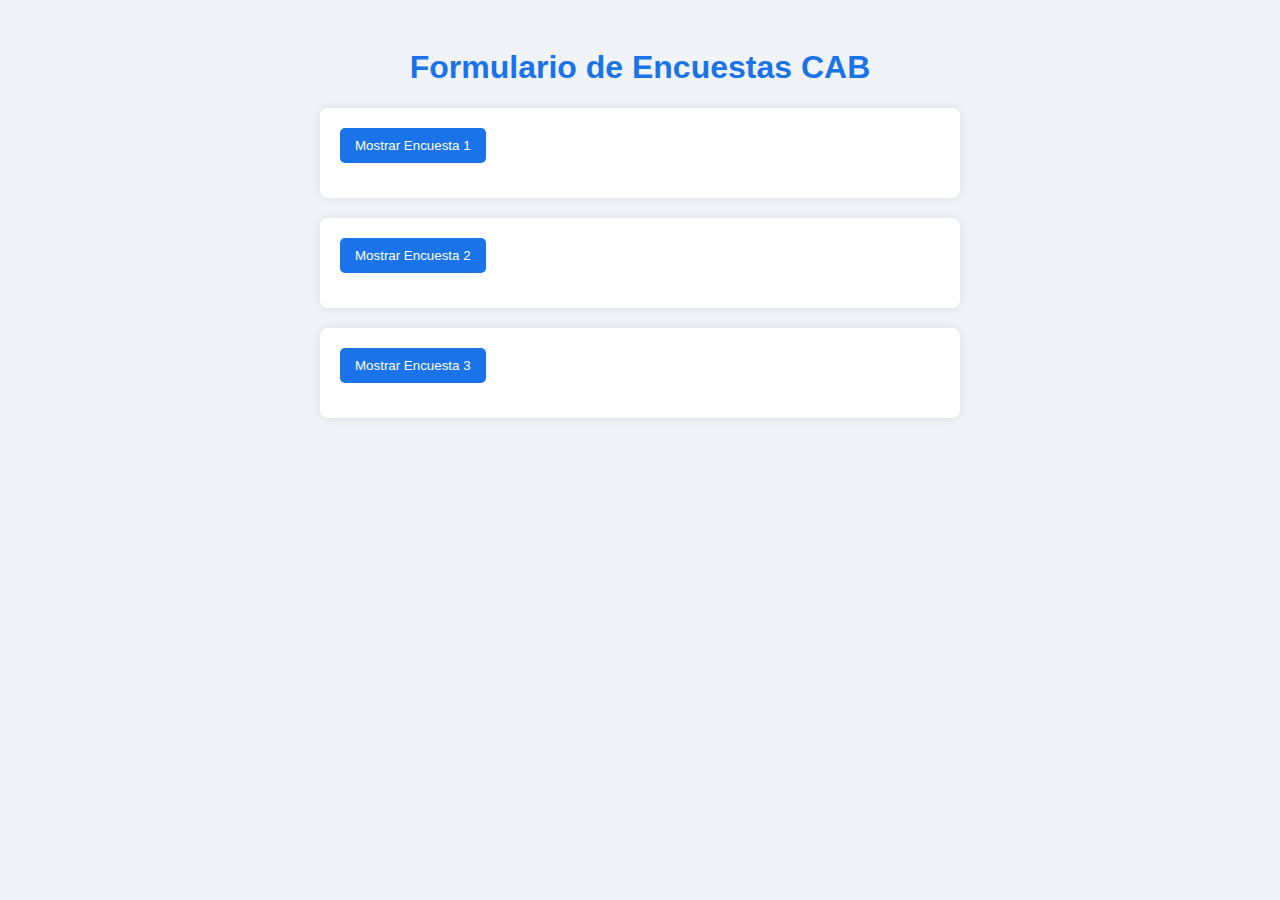
<file: index.html>
<!DOCTYPE html>
<html lang="es">
<head>
  <meta charset="UTF-8">
  <title>Encuestas CAB</title>
  <link rel="stylesheet" href="styles.css">
</head>
<body>
  <h1>Formulario de Encuestas CAB</h1>

  <div class="formulario">
    <button onclick="toggleForm('encuesta1')">Mostrar Encuesta 1</button>
    <form id="encuesta1" class="hidden">
      <h2>Encuesta 1</h2>
      

  <label> Fecha de entrevista: <input type="date" name="fecha" /></label>
  <label> Número de boleta: <input type="text" name="boleta" /></label>

  <h3>DATOS GENERALES</h3>
  <label>Departamento: <input type="text" name="departamento" /></label>
  <label>Municipio: <input type="text" name="municipio" /></label>
  <label>Seleccione comunidad: <input type="text" name="comunidad" /></label>
  <label>Nombre del encuestador: <input type="text" name="encuestador" /></label>

  <p>Sexo del encuestador:</p>
  <label><input type="radio" name="sexo_encuestador" value="Masculino" /> Masculino</label>
  <label><input type="radio" name="sexo_encuestador" value="Femenino" /> Femenino</label>

  <label>Nombre de la mujer: <input type="text" name="nombre_mujer" /></label>
  <label>Edad: <input type="number" name="edad" /></label>

  <p>Tipo de encuesta:</p>
  <label><input type="radio" name="tipo_encuesta" value="Embarazada" /> Embarazada</label>
  <label><input type="radio" name="tipo_encuesta" value="Madre niño/a menor de meses" /> Madre de niño/a menor de meses</label>
  <label><input type="radio" name="tipo_encuesta" value="Madre niño/a de 6 a 24 meses" /> Madre de niño/a de 6 a 24 meses</label>

  <h3>1. HIGIENE BÁSICA</h3>
  <p>¿Cuándo hay que lavarse las manos?</p>
  <label><input type="checkbox" name="lavarse[]" /> Antes de comer</label>
  <label><input type="checkbox" name="lavarse[]" /> Antes de cocinar</label>
  <label><input type="checkbox" name="lavarse[]" /> Antes de dar de comer</label>
  <label><input type="checkbox" name="lavarse[]" /> Después de usar la letrina</label>
  <label><input type="checkbox" name="lavarse[]" /> Después de cambiar pañales</label>
  <label><input type="checkbox" name="lavarse[]" /> Después de hacer la limpieza</label>
  <label><input type="checkbox" name="lavarse[]" /> Después de tocar dinero</label>
  <label><input type="checkbox" name="lavarse[]" /> Cuando las tiene sucias</label>

  <h4>OBSERVACIÓN DE LA VIVIENDA</h4>
  <label><input type="checkbox" name="vivienda[]" /> Ambientes separados</label>
  <label><input type="checkbox" name="vivienda[]" /> Cocina limpia y ordenada</label>
  <label><input type="checkbox" name="vivienda[]" /> Camas tendidas</label>
  <label><input type="checkbox" name="vivienda[]" /> Floreros y recipientes de agua limpios</label>
  <label><input type="checkbox" name="vivienda[]" /> Ropa limpia y ordenada</label>

  <p>Fuera de la vivienda:</p>
  <label><input type="checkbox" name="vivienda[]" /> No hay basura acumulada o regada</label>
  <label><input type="checkbox" name="vivienda[]" /> No hay heces fecales o popó</label>
  <label><input type="checkbox" name="vivienda[]" /> Toneles tapados</label>
  <label><input type="checkbox" name="vivienda[]" /> Pilas limpias y cepilladas</label>
  <label><input type="checkbox" name="vivienda[]" /> Animales en corral (pollos, gallinas, patos, etc.)</label>
  <label><input type="checkbox" name="vivienda[]" /> Cunetas</label>
  <label><input type="checkbox" name="vivienda[]" /> Letrinas limpias (dentro y fuera)</label>

  <h3>2. AGUA Y ENFERMEDADES</h3>
  <p>¿El agua no desinfectada puede provocar enfermedades?</p>
  <label><input type="radio" name="agua_enferma" value="Sí" /> Sí</label>
  <label><input type="radio" name="agua_enferma" value="No" /> No</label>

  <p>¿Qué enfermedades puede provocar esta agua?</p>
  <label><input type="checkbox" name="enfermedades_agua[]" /> Diarrea, dolor de estómago, infección estomacal</label>
  <label><input type="checkbox" name="enfermedades_agua[]" /> Enfermedades de la piel</label>

  <h3>3. Purificación del agua</h3>
  <p>¿Qué métodos usan en casa?</p>
  <label><input type="checkbox" name="metodos_agua[]" /> Hervir el agua</label>
  <label><input type="checkbox" name="metodos_agua[]" /> Clorar</label>
  <label><input type="checkbox" name="metodos_agua[]" /> SODIS</label>
  <label><input type="checkbox" name="metodos_agua[]" /> Filtrar el agua</label>
  <label><input type="checkbox" name="metodos_agua[]" /> Agua embotellada</label>

  <p>¿El agua que toman está clorada?</p>
  <label><input type="radio" name="agua_clorada" value="Sí" /> Sí</label>
  <label><input type="radio" name="agua_clorada" value="No" /> No</label>

  <p>¿Qué enfermedades puede provocar el agua?</p>
  <label><input type="checkbox" name="agua_clorada_fuente[]" /> Clorada por la Municipalidad</label>
  <label><input type="checkbox" name="agua_clorada_fuente[]" /> Clorada en casa</label>

  <p>¿Está de acuerdo con que la municipalidad clore el agua?</p>
  <label><input type="radio" name="deacuerdo_clorar" value="Sí" /> Sí</label>
  <label><input type="radio" name="deacuerdo_clorar" value="No" /> No</label>

  <h3>4. SANEAMIENTO AMBIENTAL</h3>
  <p>¿Qué enfermedades producen las aguas usadas y que corren sobre la tierra?</p>
  <label><input type="checkbox" name="saneamiento_enfermedades[]" /> Diarrea, dolor de estómago, infección estomacal</label>
  <label><input type="checkbox" name="saneamiento_enfermedades[]" /> Enfermedades de la piel</label>

  <p>¿Sabe cómo evitar que el agua corra sobre la tierra en las comunidades?</p>
  <label><input type="radio" name="evitar_agua" value="Sí" /> Sí</label>
  <label><input type="radio" name="evitar_agua" value="No" /> No</label>

  <p>¿Qué se puede hacer?</p>
  <label><input type="checkbox" name="acciones_saneamiento[]" /> Drenajes a nivel de la vivienda (pozo séptico)</label>
  <label><input type="checkbox" name="acciones_saneamiento[]" /> Sumideros</label>
  <label><input type="checkbox" name="acciones_saneamiento[]" /> Drenajes a nivel de calles (alcantarillado municipal)</label>

  <h3>5. ATENCIÓN PRENATAL</h3>
  <p>¿Conoce cuántos controles debe tener una mujer durante el embarazo?</p>
  <label><input type="radio" name="controles_embarazo" value="Sí" /> Sí</label>
  <label><input type="radio" name="controles_embarazo" value="No" /> No</label>

  <p>¿Cuántos controles?</p>
  <label><input type="radio" name="numero_controles" value="1" /> 1</label>
  <label><input type="radio" name="numero_controles" value="2" /> 2</label>
  <label><input type="radio" name="numero_controles" value="3" /> 3</label>
  <label><input type="radio" name="numero_controles" value="4" /> 4</label>

  <h3>5. DISCAPACIDAD</h3>
  <p>¿Sabe qué es discapacidad?</p>
  <label><input type="radio" name="sabe_discapacidad" value="Sí" /> Sí</label>
  <label><input type="radio" name="sabe_discapacidad" value="No" /> No</label>

  <p>¿Qué es para usted la discapacidad?</p>
  <label><input type="checkbox" name="concepto_discapacidad[]" /> Es cuando un niño/a no puede caminar</label>
  <label><input type="checkbox" name="concepto_discapacidad[]" /> Cuando un niño/a su cabeza o cuerpo no se desarrollan</label>
  <label><input type="checkbox" name="concepto_discapacidad[]" /> Cuando un niño/a no habla, no escucha o no pone atención</label>

  <p>¿En su familia existen niños/as con alguna discapacidad?</p>
  <label><input type="radio" name="familia_discapacidad" value="Sí" /> Sí</label>
  <label><input type="radio" name="familia_discapacidad" value="No" /> No</label>

  <p>¿Qué actividades realizan con ellos?</p>
  <label><input type="checkbox" name="actividades_discapacidad[]" /> Llevarlo a rehabilitación</label>
  <label><input type="checkbox" name="actividades_discapacidad[]" /> Llevarlo a servicio de salud</label>
  <label><input type="checkbox" name="actividades_discapacidad[]" /> Llevarlo al centro de estimulación</label>
</form>
  </div>

  <div class="formulario">
    <button onclick="toggleForm('encuesta2')">Mostrar Encuesta 2</button>
    <form id="encuesta2" class="hidden">
      <h2>Encuesta 2</h2>
      
  <label> Fecha de entrevista: <input type="date" name="fecha2" /></label>
  <label> Número de boleta: <input type="text" name="boleta2" /></label>

  <h3>DATOS GENERALES</h3>
  <label>Departamento: <input type="text" name="departamento2" /></label>
  <label>Municipio: <input type="text" name="municipio2" /></label>
  <label>Seleccione comunidad: <input type="text" name="comunidad2" /></label>
  <label>Nombre del encuestador: <input type="text" name="encuestador2" /></label>

  <p>Sexo del encuestador:</p>
  <label><input type="radio" name="sexo_encuestador2" value="Masculino" /> Masculino</label>
  <label><input type="radio" name="sexo_encuestador2" value="Femenino" /> Femenino</label>

  <label>Nombre de la mujer: <input type="text" name="nombre_mujer2" /></label>
  <label>Edad: <input type="number" name="edad2" /></label>

  <p>Tipo de encuesta:</p>
  <label><input type="radio" name="tipo_encuesta2" value="Embarazada" /> Embarazada</label>
  <label><input type="radio" name="tipo_encuesta2" value="Madre niño/a menor de meses" /> Madre de niño/a menor de meses</label>
  <label><input type="radio" name="tipo_encuesta2" value="Madre niño/a de 6 a 24 meses" /> Madre de niño/a de 6 a 24 meses</label>

  <h3>1. HIGIENE BÁSICA</h3>
  <p>¿Cuándo hay que lavarse las manos?</p>
  <label><input type="checkbox" name="lavarse2[]" /> Antes de comer</label>
  <label><input type="checkbox" name="lavarse2[]" /> Antes de cocinar</label>
  <label><input type="checkbox" name="lavarse2[]" /> Antes de dar de comer</label>
  <label><input type="checkbox" name="lavarse2[]" /> Después de usar la letrina</label>
  <label><input type="checkbox" name="lavarse2[]" /> Después de cambiar pañales</label>
  <label><input type="checkbox" name="lavarse2[]" /> Después de hacer la limpieza</label>
  <label><input type="checkbox" name="lavarse2[]" /> Después de tocar dinero</label>
  <label><input type="checkbox" name="lavarse2[]" /> Cuando las tiene sucias</label>

  <h4>OBSERVACIÓN DE LA VIVIENDA</h4>
  <label><input type="checkbox" name="vivienda2[]" /> Ambientes separados</label>
  <label><input type="checkbox" name="vivienda2[]" /> Cocina limpia y ordenada</label>
  <label><input type="checkbox" name="vivienda2[]" /> Camas tendidas</label>
  <label><input type="checkbox" name="vivienda2[]" /> Floreros y recipientes de agua limpios</label>
  <label><input type="checkbox" name="vivienda2[]" /> Ropa limpia y ordenada</label>

  <p>Fuera de la vivienda:</p>
  <label><input type="checkbox" name="vivienda2[]" /> No hay basura acumulada o regada</label>
  <label><input type="checkbox" name="vivienda2[]" /> No hay heces fecales o popó</label>
  <label><input type="checkbox" name="vivienda2[]" /> Toneles tapados</label>
  <label><input type="checkbox" name="vivienda2[]" /> Pilas limpias y cepilladas</label>
  <label><input type="checkbox" name="vivienda2[]" /> Animales en corral (pollos, gallinas, patos, etc.)</label>
  <label><input type="checkbox" name="vivienda2[]" /> Cunetas</label>
  <label><input type="checkbox" name="vivienda2[]" /> Letrinas limpias (dentro y fuera)</label>

  <h3>2. AGUA Y ENFERMEDADES</h3>
  <p>¿El agua no desinfectada puede provocar enfermedades?</p>
  <label><input type="radio" name="agua_enferma2" value="Sí" /> Sí</label>
  <label><input type="radio" name="agua_enferma2" value="No" /> No</label>

  <p>¿Qué enfermedades puede provocar esta agua?</p>
  <label><input type="checkbox" name="enfermedades_agua2[]" /> Diarrea, dolor de estómago, infección estomacal</label>
  <label><input type="checkbox" name="enfermedades_agua2[]" /> Enfermedades de la piel</label>

  <h3>3. Purificación del agua</h3>
  <label><input type="checkbox" name="metodos_agua2[]" /> Hervir el agua</label>
  <label><input type="checkbox" name="metodos_agua2[]" /> Clorar</label>
  <label><input type="checkbox" name="metodos_agua2[]" /> SODIS</label>
  <label><input type="checkbox" name="metodos_agua2[]" /> Filtrar el agua</label>
  <label><input type="checkbox" name="metodos_agua2[]" /> Agua embotellada</label>

  <p>¿El agua que toman está clorada?</p>
  <label><input type="radio" name="agua_clorada2" value="Sí" /> Sí</label>
  <label><input type="radio" name="agua_clorada2" value="No" /> No</label>

  <p>¿Qué enfermedades puede provocar esa agua?</p>
  <label><input type="checkbox" name="agua_clorada_fuente2[]" /> Clorada por la Municipalidad</label>
  <label><input type="checkbox" name="agua_clorada_fuente2[]" /> Clorada en casa</label>

  <p>¿Está de acuerdo con que la municipalidad clore el agua?</p>
  <label><input type="radio" name="deacuerdo_clorar2" value="Sí" /> Sí</label>
  <label><input type="radio" name="deacuerdo_clorar2" value="No" /> No</label>

  <h3>4. SANEAMIENTO AMBIENTAL</h3>
  <label><input type="checkbox" name="saneamiento_enfermedades2[]" /> Diarrea, dolor de estómago, infección estomacal</label>
  <label><input type="checkbox" name="saneamiento_enfermedades2[]" /> Enfermedades de la piel</label>

  <p>¿Sabe cómo evitar que el agua corra sobre la tierra?</p>
  <label><input type="radio" name="evitar_agua2" value="Sí" /> Sí</label>
  <label><input type="radio" name="evitar_agua2" value="No" /> No</label>

  <p>¿Qué se puede hacer?</p>
  <label><input type="checkbox" name="acciones_saneamiento2[]" /> Drenajes a nivel de la vivienda (pozo séptico)</label>
  <label><input type="checkbox" name="acciones_saneamiento2[]" /> Sumideros</label>
  <label><input type="checkbox" name="acciones_saneamiento2[]" /> Drenajes a nivel de calles (alcantarillado municipal)</label>

  <h3>5. ATENCIÓN PRENATAL</h3>
  <label><input type="radio" name="controles_embarazo2" value="Sí" /> Sí</label>
  <label><input type="radio" name="controles_embarazo2" value="No" /> No</label>

  <p>¿Cuántos controles?</p>
  <label><input type="radio" name="numero_controles2" value="1" /> 1</label>
  <label><input type="radio" name="numero_controles2" value="2" /> 2</label>
  <label><input type="radio" name="numero_controles2" value="3" /> 3</label>
  <label><input type="radio" name="numero_controles2" value="4" /> 4</label>

  <h3>6. DISCAPACIDAD</h3>
  <label><input type="radio" name="sabe_discapacidad2" value="Sí" /> Sí</label>
  <label><input type="radio" name="sabe_discapacidad2" value="No" /> No</label>

  <p>¿Qué es para usted la discapacidad?</p>
  <label><input type="checkbox" name="concepto_discapacidad2[]" /> Es cuando un niño/a no puede caminar</label>
  <label><input type="checkbox" name="concepto_discapacidad2[]" /> Cuando un niño/a su cabeza o cuerpo no se desarrollan</label>
  <label><input type="checkbox" name="concepto_discapacidad2[]" /> Cuando un niño/a no habla, no escucha o no pone atención</label>

  <p>¿En su familia existen niños/as con alguna discapacidad?</p>
  <label><input type="radio" name="familia_discapacidad2" value="Sí" /> Sí</label>
  <label><input type="radio" name="familia_discapacidad2" value="No" /> No</label>

  <p>¿Qué actividades realizan con ellos?</p>
  <label><input type="checkbox" name="actividades_discapacidad2[]" /> Llevarlo a rehabilitación</label>
  <label><input type="checkbox" name="actividades_discapacidad2[]" /> Llevarlo a servicio de salud</label>
  <label><input type="checkbox" name="actividades_discapacidad2[]" /> Llevarlo al centro de estimulación</label>
</form>
  </div>

  <div class="formulario">
    <button onclick="toggleForm('encuesta3')">Mostrar Encuesta 3</button>
    <form id="encuesta3" class="hidden">
      <h2>Encuesta 3</h2>
      <label>Fecha de entrevista: <input type="date" name="fecha" /></label>
  <label>Número de boleta: <input type="text" name="boleta" /></label>

  <h3>DATOS GENERALES</h3>
  <label>Departamento: <input type="text" name="departamento" /></label>
  <label>Municipio: <input type="text" name="municipio" /></label>
  <label>Seleccione comunidad: <input type="text" name="comunidad" /></label>
  <label>Nombre del encuestador: <input type="text" name="encuestador" /></label>
  <p>Sexo del encuestador:</p>
  <label><input type="radio" name="sexo_encuestador" value="Masculino" /> Masculino</label>
  <label><input type="radio" name="sexo_encuestador" value="Femenino" /> Femenino</label>

  <label>Nombre de la mujer: <input type="text" name="nombre_mujer" /></label>
  <label>Edad: <input type="number" name="edad" /></label>

  <p>Tipo de encuesta:</p>
  <label><input type="radio" name="tipo_encuesta" value="Embarazada" /> Embarazada</label>
  <label><input type="radio" name="tipo_encuesta" value="Menor meses" /> Madre de niño/a menor de meses</label>
  <label><input type="radio" name="tipo_encuesta" value="6 a 24 meses" /> Madre de niño/a de 6 a 24 meses</label>

  <h3>1. HIGIENE BÁSICA</h3>
  <p>¿Cuándo hay que lavarse las manos?</p>
  <label><input type="checkbox" name="lavarse[]" /> Antes de comer</label>
  <label><input type="checkbox" name="lavarse[]" /> Antes de cocinar</label>
  <label><input type="checkbox" name="lavarse[]" /> Antes de dar de comer</label>
  <label><input type="checkbox" name="lavarse[]" /> Después de usar la letrina</label>
  <label><input type="checkbox" name="lavarse[]" /> Después de cambiar pañales</label>
  <label><input type="checkbox" name="lavarse[]" /> Después de hacer la limpieza</label>
  <label><input type="checkbox" name="lavarse[]" /> Después de tocar dinero</label>
  <label><input type="checkbox" name="lavarse[]" /> Cuando las tiene sucias</label>

  <h4>OBSERVACIÓN DE LA VIVIENDA</h4>
  <label><input type="checkbox" name="vivienda[]" /> Ambientes separados</label>
  <label><input type="checkbox" name="vivienda[]" /> Cocina limpia y ordenada</label>
  <label><input type="checkbox" name="vivienda[]" /> Camas tendidas</label>
  <label><input type="checkbox" name="vivienda[]" /> Floreros y recipientes de agua limpios</label>
  <label><input type="checkbox" name="vivienda[]" /> Ropa limpia y ordenada</label>
  <label><input type="checkbox" name="vivienda[]" /> No hay basura acumulada o regada</label>
  <label><input type="checkbox" name="vivienda[]" /> No hay heces fecales o popo</label>
  <label><input type="checkbox" name="vivienda[]" /> Toneles tapados</label>
  <label><input type="checkbox" name="vivienda[]" /> Pilas limpias y cepilladas</label>
  <label><input type="checkbox" name="vivienda[]" /> Animales en corral</label>
  <label><input type="checkbox" name="vivienda[]" /> Cunetas</label>
  <label><input type="checkbox" name="vivienda[]" /> Letrinas limpias</label>

  <h3>2. AGUA Y ENFERMEDADES</h3>
  <p>¿El agua no desinfectada puede provocar enfermedades?</p>
  <label><input type="radio" name="agua_enferma" value="Si" /> Sí</label>
  <label><input type="radio" name="agua_enferma" value="No" /> No</label>

  <p>¿Qué enfermedades puede provocar esta agua?</p>
  <label><input type="checkbox" name="enfermedades[]" /> Diarrea, dolor de estómago, infección estomacal</label>
  <label><input type="checkbox" name="enfermedades[]" /> Enfermedades de la piel</label>

  <h3>3. PURIFICACIÓN DEL AGUA</h3>
  <label><input type="checkbox" name="purifica[]" /> Hervir el agua</label>
  <label><input type="checkbox" name="purifica[]" /> Clorar</label>
  <label><input type="checkbox" name="purifica[]" /> SODIS</label>
  <label><input type="checkbox" name="purifica[]" /> Filtrar el agua</label>
  <label><input type="checkbox" name="purifica[]" /> Agua embotellada</label>

  <p>¿El agua está clorada en la comunidad?</p>
  <label><input type="radio" name="clorada" value="Si" /> Sí</label>
  <label><input type="radio" name="clorada" value="No" /> No</label>

  <p>¿Qué enfermedades puede provocar esa agua?</p>
  <label><input type="checkbox" name="clorada_fuente[]" /> Clorada por la Municipalidad</label>
  <label><input type="checkbox" name="clorada_fuente[]" /> Clorada en casa</label>

  <p>¿Está de acuerdo con que se clore el agua?</p>
  <label><input type="radio" name="acuerdo_clorar" value="Si" /> Sí</label>
  <label><input type="radio" name="acuerdo_clorar" value="No" /> No</label>

  <h3>4. SANEAMIENTO AMBIENTAL</h3>
  <label><input type="checkbox" name="saneamiento[]" /> Diarrea, dolor de estómago, infección estomacal</label>
  <label><input type="checkbox" name="saneamiento[]" /> Enfermedades de la piel</label>

  <p>¿Sabe cómo evitar el agua que corre sobre la tierra?</p>
  <label><input type="radio" name="evita_corriente" value="Si" /> Sí</label>
  <label><input type="radio" name="evita_corriente" value="No" /> No</label>

  <p>¿Qué se puede hacer?</p>
  <label><input type="checkbox" name="acciones[]" /> Drenajes en vivienda</label>
  <label><input type="checkbox" name="acciones[]" /> Sumideros</label>
  <label><input type="checkbox" name="acciones[]" /> Alcantarillado municipal</label>

  <h3>5. ATENCIÓN PRENATAL</h3>
  <p>¿Conoce el número mínimo de controles?</p>
  <label><input type="radio" name="controles" value="Si" /> Sí</label>
  <label><input type="radio" name="controles" value="No" /> No</label>

  <p>¿Cuántos controles?</p>
  <label><input type="radio" name="num_controles" value="1" /> 1</label>
  <label><input type="radio" name="num_controles" value="2" /> 2</label>
  <label><input type="radio" name="num_controles" value="3" /> 3</label>
  <label><input type="radio" name="num_controles" value="4" /> 4</label>

  <h3>6. DISCAPACIDAD</h3>
  <label><input type="radio" name="sabe_discapacidad" value="Si" /> Sí</label>
  <label><input type="radio" name="sabe_discapacidad" value="No" /> No</label>

  <p>¿Qué es discapacidad para usted?</p>
  <label><input type="checkbox" name="concepto_discapacidad[]" /> No puede caminar</label>
  <label><input type="checkbox" name="concepto_discapacidad[]" /> Cabeza/cuerpo diferente</label>
  <label><input type="checkbox" name="concepto_discapacidad[]" /> No habla, escucha o pone atención</label>

  <p>¿Niños con discapacidad en la familia?</p>
  <label><input type="radio" name="discapacidad_familia" value="Si" /> Sí</label>
  <label><input type="radio" name="discapacidad_familia" value="No" /> No</label>

  <p>¿Qué actividades realizan con ellos?</p>
  <label><input type="checkbox" name="actividades_discapacidad[]" /> Rehabilitación</label>
  <label><input type="checkbox" name="actividades_discapacidad[]" /> Servicio de salud</label>
  <label><input type="checkbox" name="actividades_discapacidad[]" /> Centro de estimulación</label>

  <h3>7. LACTANCIA MATERNA</h3>
  <p>Tiempo al primer pecho:</p>
  <label><input type="radio" name="inicio_lactancia" value="1h" /> 1 hora</label>
  <label><input type="radio" name="inicio_lactancia" value="1-24h" /> 1-24 horas</label>
  <label><input type="radio" name="inicio_lactancia" value="2h" /> 2 horas</label>
  <label><input type="radio" name="inicio_lactancia" value="2d" /> 2 días</label>

  <p>¿Qué hace mientras alimenta?</p>
  <label><input type="radio" name="acciones_mama" value="Nada" /> Nada</label>
  <label><input type="radio" name="acciones_mama" value="Algo" /> Algo</label>

  <p>Acciones mientras alimenta:</p>
  <label><input type="checkbox" name="acciones_alimentar[]" /> Lo mira a los ojos</label>
  <label><input type="checkbox" name="acciones_alimentar[]" /> Hace juegos</label>
  <label><input type="checkbox" name="acciones_alimentar[]" /> Se asegura que no quede con hambre</label>

  <h3>8. CONTROL PEDIÁTRICO</h3>
  <label><input type="radio" name="control_salud" value="Si" /> Sí</label>
  <label><input type="radio" name="control_salud" value="No" /> No</label>

  <p>Edad del niño en meses y número de controles:</p>
  <label>Edad (meses): <input type="number" min="1" max="24" name="edad_hijo" /></label>
  <label>Controles recibidos: <input type="number" min="0" max="24" name="veces_control" /></label>

  <h3>9. VIOLENCIA CONTRA LA NIÑEZ</h3>
  <label><input type="radio" name="violencia_conoce" value="Si" /> Sí</label>
  <label><input type="radio" name="violencia_conoce" value="No" /> No</label>

  <p>Formas de violencia:</p>
  <label><input type="checkbox" name="formas_violencia[]" /> Psicológica</label>
  <label><input type="checkbox" name="formas_violencia[]" /> Física</label>
  <label><input type="checkbox" name="formas_violencia[]" /> Agresión sexual</label>
  <label><input type="checkbox" name="formas_violencia[]" /> Negligencia</label>

  <p>Situaciones donde se usa violencia:</p>
  <label><input type="checkbox" name="situaciones_violencia[]" /> Ninguna ocasión</label>
  <label><input type="checkbox" name="situaciones_violencia[]" /> No hace caso</label>
  <label><input type="checkbox" name="situaciones_violencia[]" /> No hace tareas</label>
  <label><input type="checkbox" name="situaciones_violencia[]" /> Contesta mal</label>
  <label><input type="checkbox" name="situaciones_violencia[]" /> Se porta mal</label>

  <p>¿Cómo corrige a sus niños?</p>
  <label><input type="checkbox" name="correccion[]" /> Dialogando</label>
  <label><input type="checkbox" name="correccion[]" /> Regañando</label>
  <label><input type="checkbox" name="correccion[]" /> Gritando</label>
  <label><input type="checkbox" name="correccion[]" /> Pegando</label>
  <label><input type="checkbox" name="correccion[]" /> Ignorando</label>
</form>
  </div>

  <script src="scrip.js"></script>
</body>
</html>
</file>
<file: styles.css>
body {
  font-family: Arial, sans-serif;
  background-color: #f0f4f8;
  padding: 20px;
  color: #333;
}

h1 {
  text-align: center;
  color: #1a73e8;
}

.formulario {
  background-color: #fff;
  border-radius: 8px;
  box-shadow: 0 0 10px rgba(0,0,0,0.1);
  margin: 20px auto;
  padding: 20px;
  width: 90%;
  max-width: 600px;
}

button {
  background-color: #1a73e8;
  color: white;
  padding: 10px 15px;
  border: none;
  border-radius: 5px;
  margin-bottom: 15px;
  cursor: pointer;
}

button:hover {
  background-color: #0f5ec7;
}

form label {
  display: block;
  margin-bottom: 10px;
}

input[type="text"],
input[type="number"] {
  width: 100%;
  padding: 8px;
  margin-top: 4px;
  border: 1px solid #ccc;
  border-radius: 4px;
}

.hidden {
  display: none;
}
</file>
